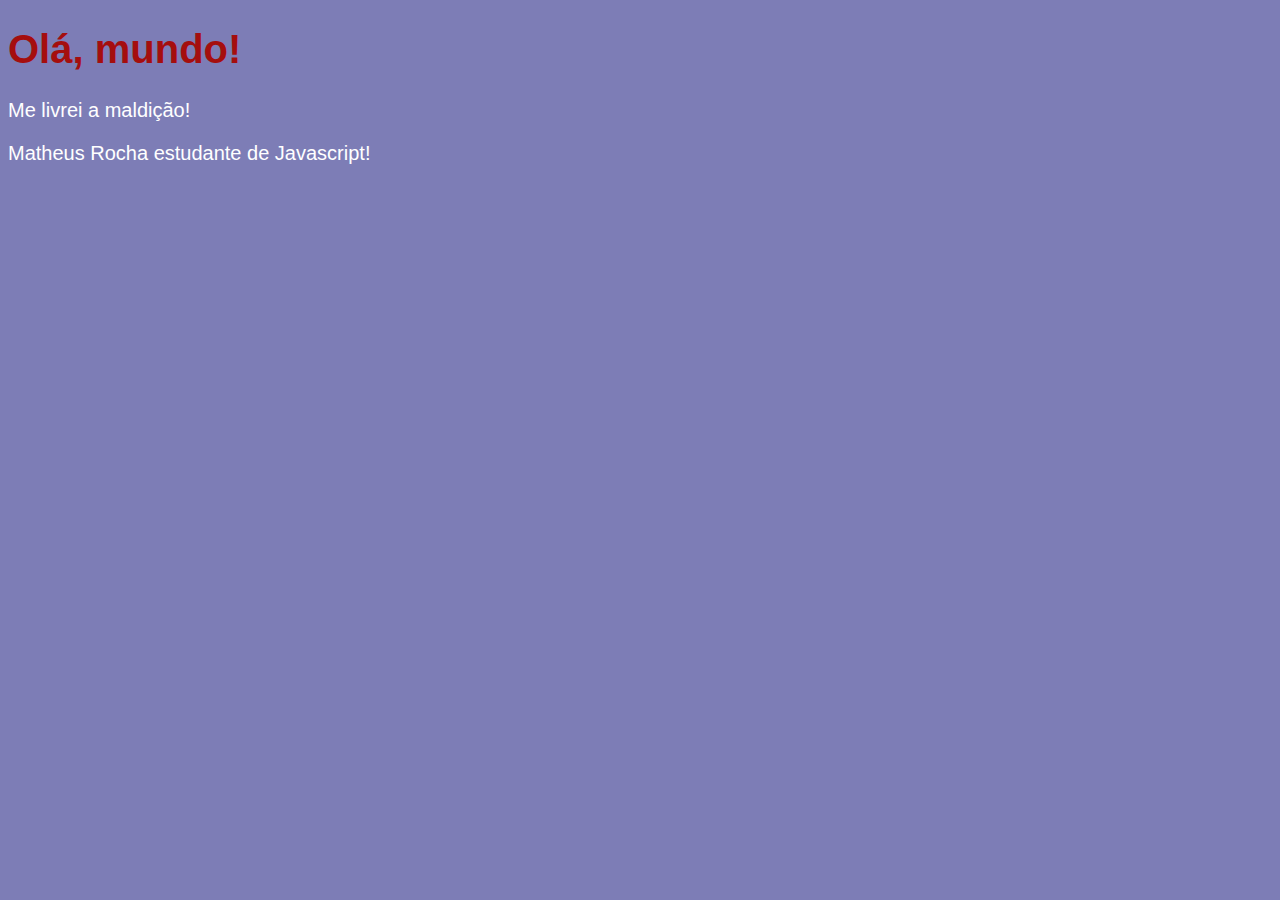
<file: JAVASCRIPT/aula04/2020-03-02-primeira-aula.html>
<!DOCTYPE html>
<html lang="pt-br">
<head>
    <meta charset="UTF-8">
    <meta name="viewport" content="width=device-width, initial-scale=1.0">
    <meta http-equiv="X-UA-Compatible" content="ie=edge">
    <title>Curso Video Javascript</title>
    <style>
        body{
            background-color: rgb(125, 125, 182);
            color: white;
            font: normal 15pt Arial;
        }
        h1{
            color: rgb(165, 14, 14);
        }
    </style>
</head>
<body>
    <h1>Olá, mundo!</h1>
    <p>Me livrei a maldição!</p>
    <p>Matheus Rocha estudante de Javascript!</p>
    <script>
        
        window.alert('Cuidado!')
        window.confirm('Esta gostando de estudar JS?')
        window.prompt('Qual seu nome?')
        
    </script>
</body>
</html>
</file>
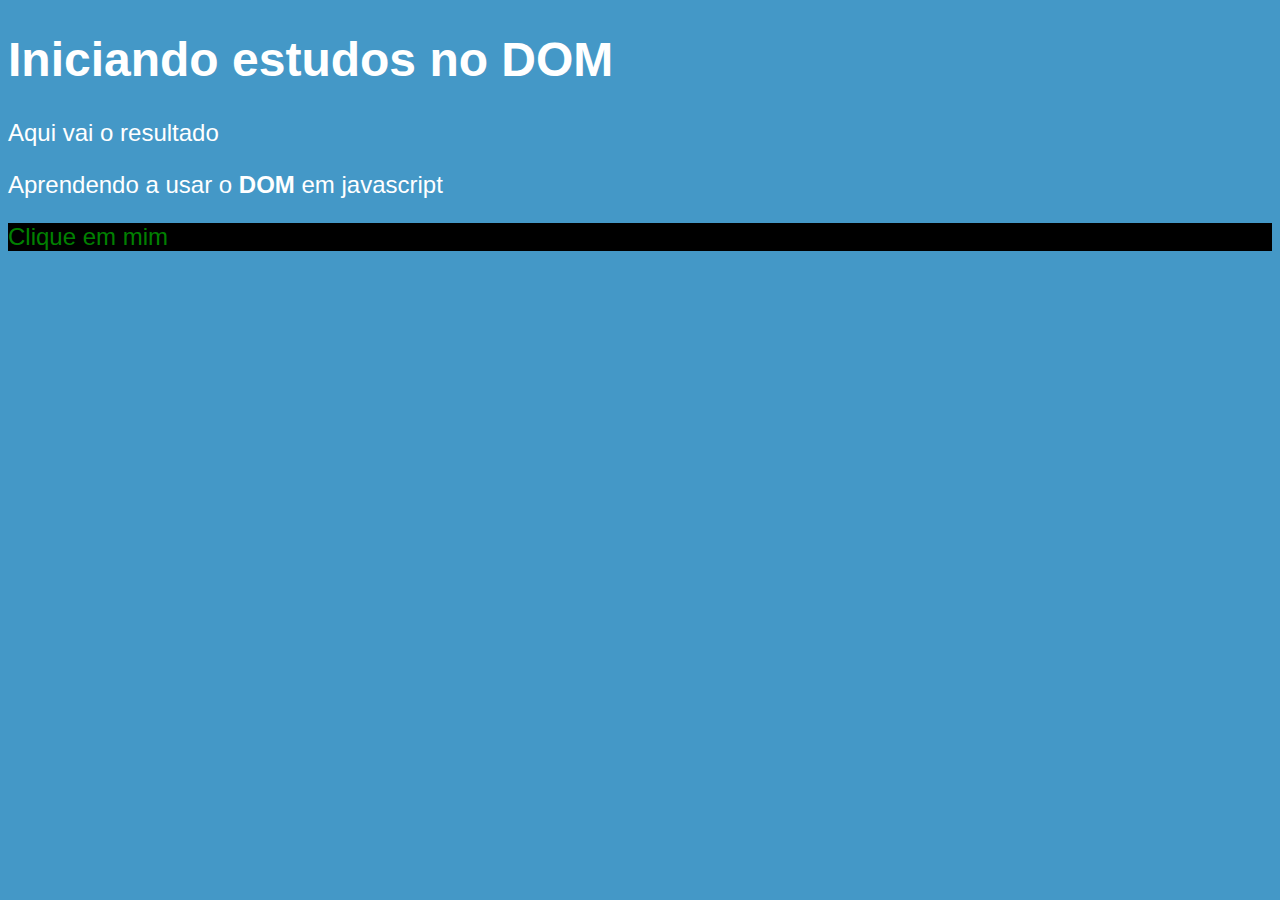
<file: JAVASCRIPT/aula06/ex005.html>
<!DOCTYPE html>
<html lang="en">
<head>
    <meta charset="UTF-8">
    <meta name="viewport" content="width=device-width, initial-scale=1.0">
    <title>DOM JS</title>
    <style>
        body{
            background: rgb(68, 152,199);
            color: white;
            font: normal 18pt Arial;
        }
    </style>
</head>
<body>
    <h1>Iniciando estudos no DOM</h1>
    <p>Aqui vai o resultado</p>
    <p>Aprendendo a usar o <strong>DOM</strong> em javascript</p>
    <div id = "msg">Clique em mim</div>

    <script>
        var d = window.document.querySelector('div#msg');
        d.style.background = 'black';
        d.style.color = 'green'
        

        /*
        var p1 = document.getElementsByTagName('p')[1];
        var d = document.getElementById('msg');
        var corpo = document.body;

        document.write('<br>' + p1.innerText + '<br>');
        document.write(p1.innerHTML);
        d.style.background = "green"
        */
    </script>
</body>
</html>
</file>
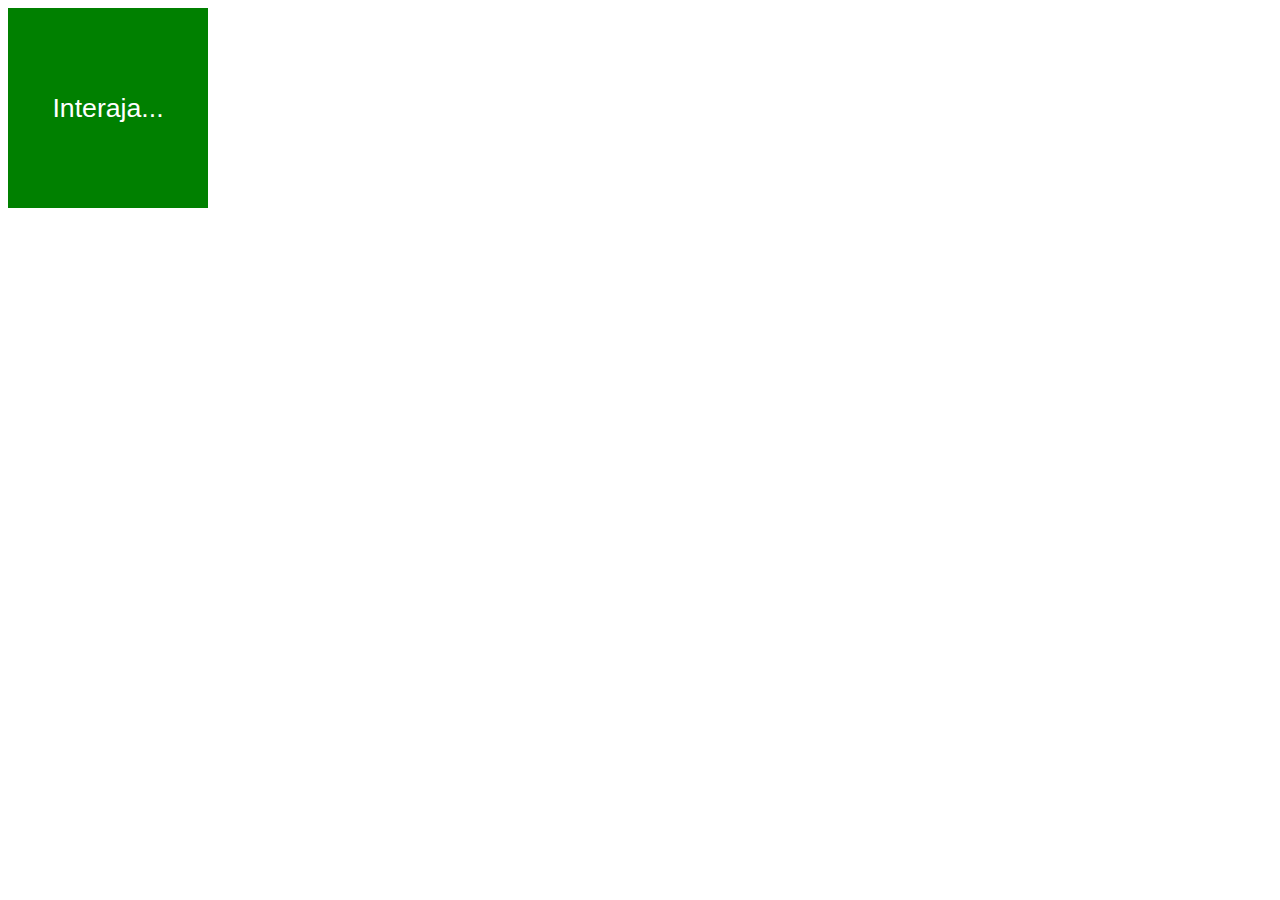
<file: JAVASCRIPT/aula10/ex006.html>
<!DOCTYPE html>
<html lang="en">
<head>
    <meta charset="UTF-8">
    <meta name="viewport" content="width=device-width, initial-scale=1.0">
    <title>Eventos DOM</title>

    <style>
        div#area{
            font: normal 20pt Arial;
            background: green;
            color:white;
            width: 200px;
            height: 200px;
            line-height: 200px;
            text-align: center;

        }
    </style>

</head>
<body>
    <div id="area">
        Interaja...
    </div>

    <script>
        
        var a = document.getElementById('area');
        a.addEventListener('click', clicar);
        a.addEventListener('mouseenter', entrou);
        a.addEventListener('mouseout', sair);

        function clicar(){
            a.innerText = 'Clicou!';
            a.style.background = 'red';
        }

        function entrou(){
            a.innerText = 'Entrou';
        }
        function sair(){
            a.innerText = 'Saiu';
            a.style.background = 'green';
        }

    </script>
    
</body>
</html>
</file>
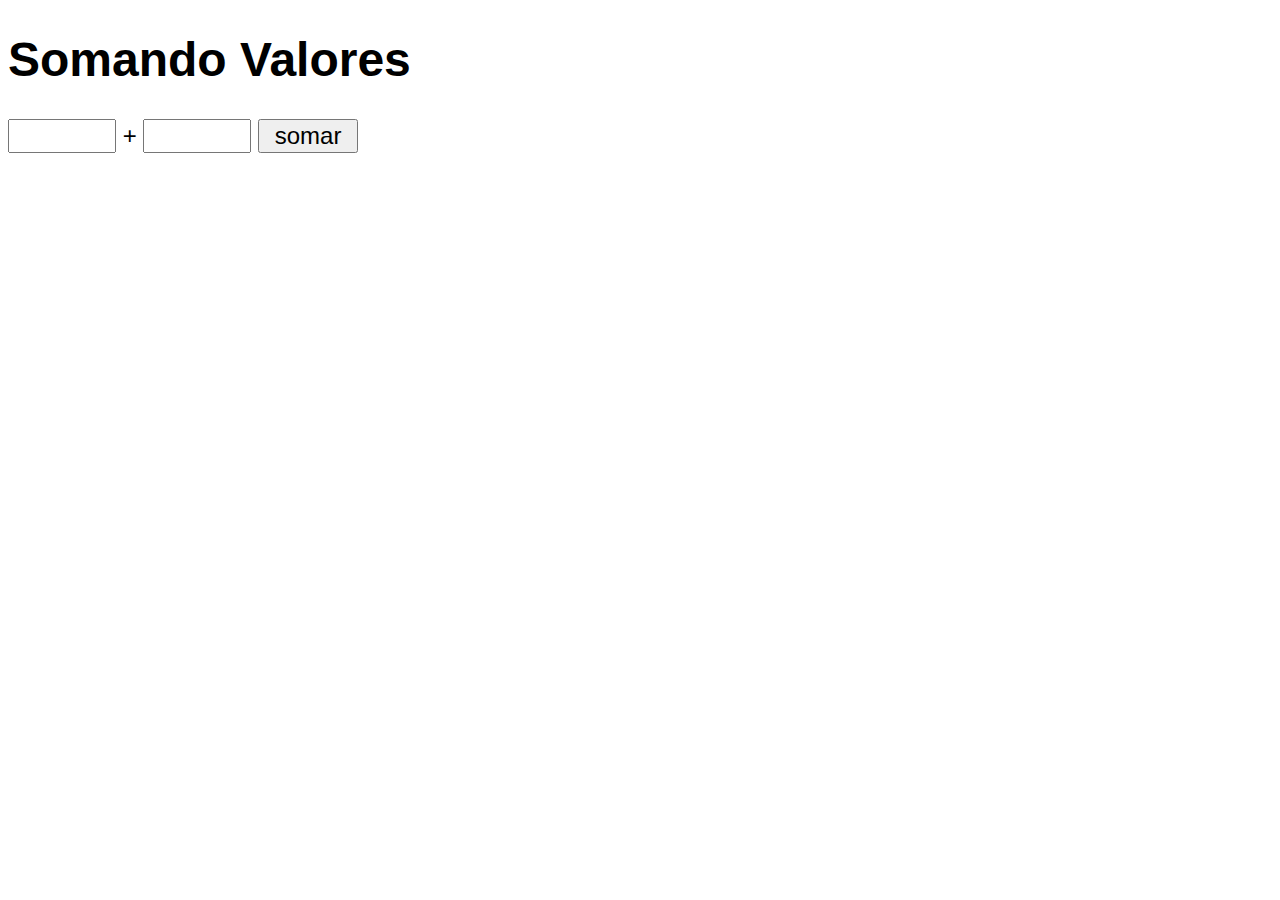
<file: JAVASCRIPT/aula10/ex007.html>
<!DOCTYPE html>
<html lang="en">
<head>
    <meta charset="UTF-8">
    <meta name="viewport" content="width=device-width, initial-scale=1.0">
    <title>Somando Numeros</title>
    <style>
        body{
            font: normal 18pt Arial;
        }
        input{
            font: normal 18pt Arial;
            width: 100px;
        }

    </style>
</head>
<body>
    <h1>Somando Valores</h1>
    <input type="number" name="tn1" id="tn1"> +
    <input type="number" name="tn2" id="tn2">
    <input type="button" value="somar" onclick = "somar()">
    <div id="res"></div>

    <script>
        function somar(){
            var tn1 = document.getElementById('tn1');
            var tn2 = document.querySelector('input#tn2');

            var n1 = Number(tn1.value);
            var n2 = Number(tn2.value);

            var res = document.getElementById('res');
            var s = n1 + n2;

            res.innerHTML = `${n1} + ${n2} = ${s}`;
            Math.exp
        }

    </script>
</body>
</html>
</file>
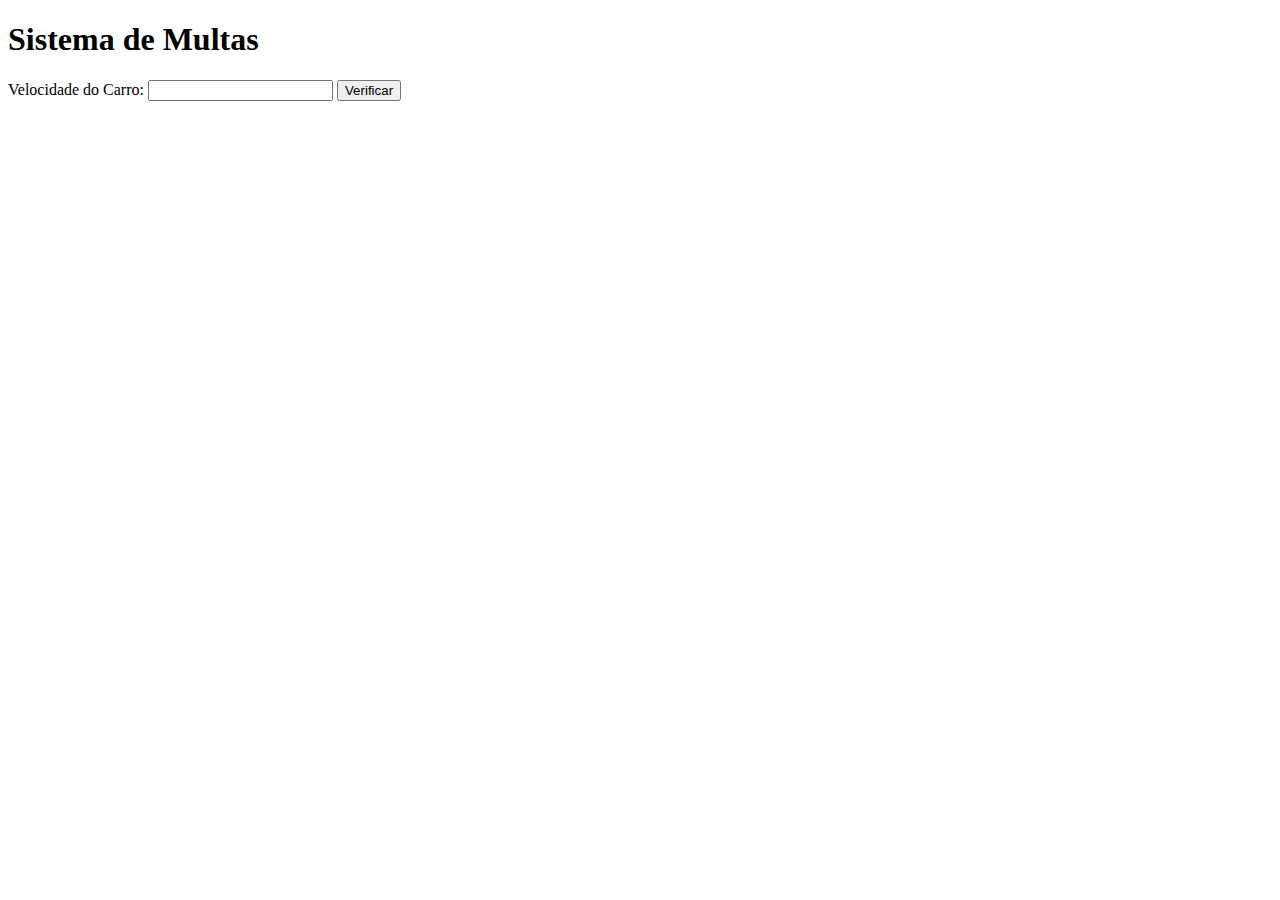
<file: JAVASCRIPT/aula11/ex010.html>
<!DOCTYPE html>
<html lang="en">
<head>
    <meta charset="UTF-8">
    <meta name="viewport" content="width=device-width, initial-scale=1.0">
    <title>DETRAN</title>
</head>
<body>
    <h1>Sistema de Multas</h1>
    Velocidade do Carro: <input type="number" name="txtvel"id="txtvel">
    <input type="button" value="Verificar" onclick="calcular()">
    <div id="res"></div>
     
    <script>
        function calcular(){
            var txtvel = document.querySelector('input#txtvel');
            var res = document.querySelector('div#res');
            var vel = Number(txtvel.value);
            res.innerHTML = `<p>A sua velocidade é de <strong>${vel}Km/h</strong></p>`
            if(vel > 60){
                res.innerHTML += `<p>Você está <strong>MULTADO</strong> por excesso de velocidade</p>`

            }
            res.innerHTML += '<p>Dirija sempre com cinto de segurança!</p>'
            
        }
    </script>
</body>
</html>
</file>
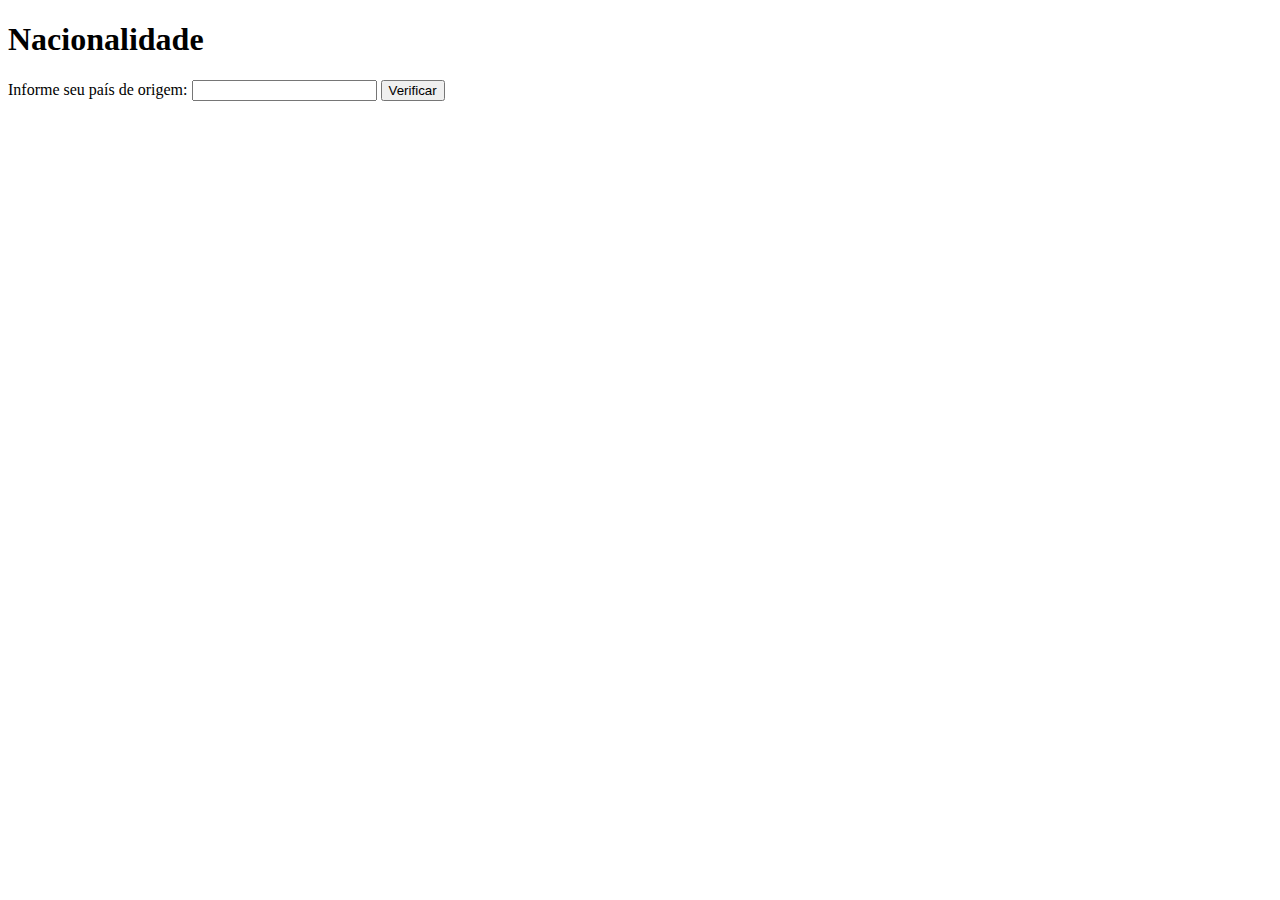
<file: JAVASCRIPT/aula11/ex011.html>
<!DOCTYPE html>
<html lang="en">

<head>
    <meta charset="UTF-8">
    <meta name="viewport" content="width=device-width, initial-scale=1.0">
    <title>Nacionalidade</title>
</head>

<body>
    <h1>Nacionalidade</h1>
    Informe seu país de origem: <input type="text" name="pais" id="pais">
    <input type="button" value="Verificar" onclick="verificar()">
    <div id="nas"></div>

    <script>
        function verificar() {
            var pais = document.querySelector('input#pais');
            var nas = document.getElementById('nas');

            if (pais.value == 'Brasil') {
                nas.innerHTML = `Você é Brasileiro!`
            } else {
                nas.innerHTML = `Você é Estrangeiro!`
            }
        }
    </script>
</body>

</html>
</file>
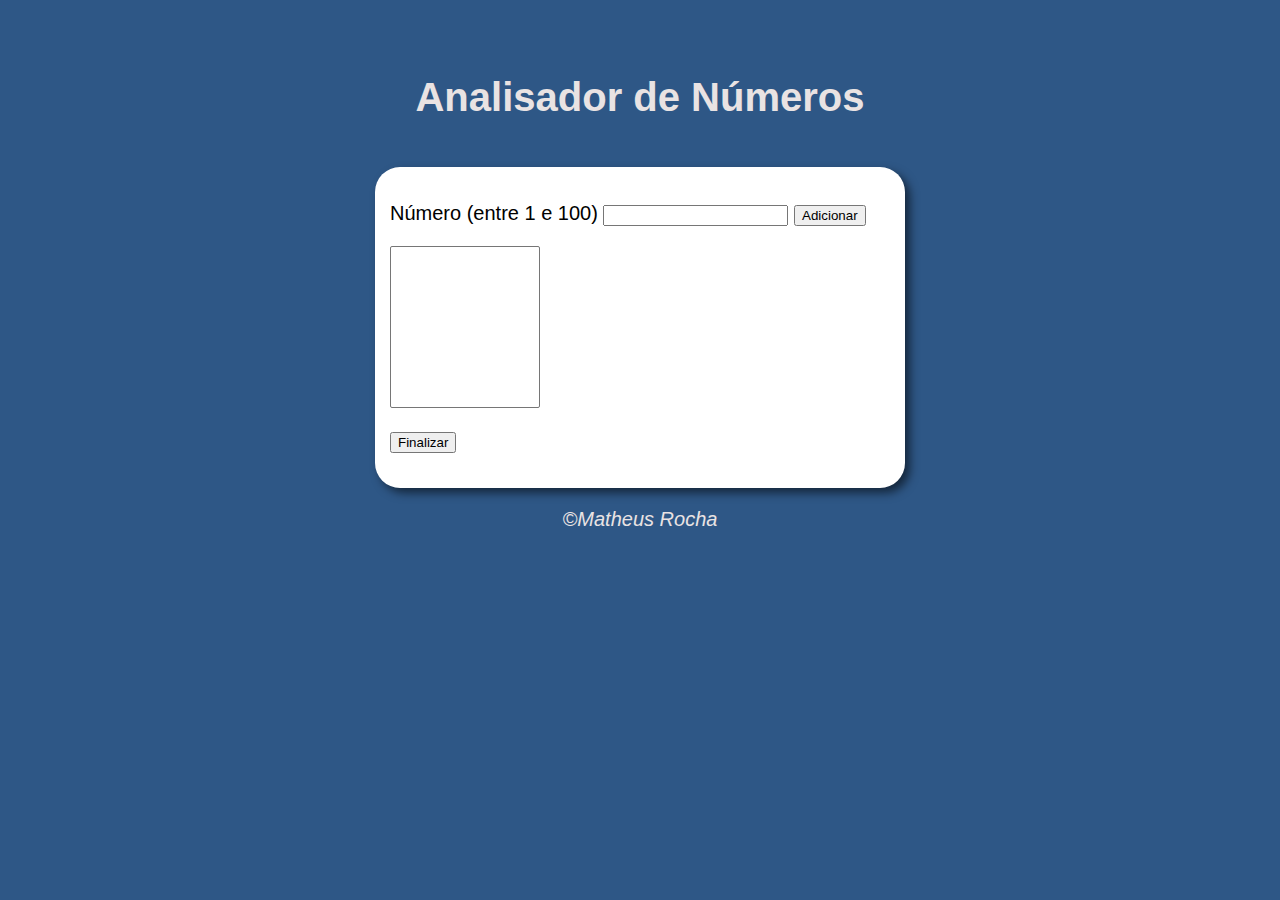
<file: JAVASCRIPT/aula16ex/modelo.html>
<!DOCTYPE html>
<html lang="pt-br">
<head>
    <meta charset="UTF-8">
    <meta name="viewport" content="width=device-width, initial-scale=1.0">
    <title>Analisador de Números</title>
    <link rel="stylesheet" href="css/style.css">
</head>
<body>
    <header>
        <h1>Analisador de Números</h1>
    </header>

    <section>
        <div>
            <p>Número (entre 1 e 100) <input type="number" name="txtn" id="txtn">
            <input type="button" value="Adicionar" onclick="adicionar()"></p>
            <select name="slctn" id="slctn" size="10"></select>
            <p><input type="button" value="Finalizar" onclick="finalizar()"></p>
        </div>
        <div id = "res"></div>
    </section>

    <footer>
        <p>&copy;Matheus Rocha</p>
    </footer>
    <script src="src/script.js"></script>
</body>
</html>
</file>
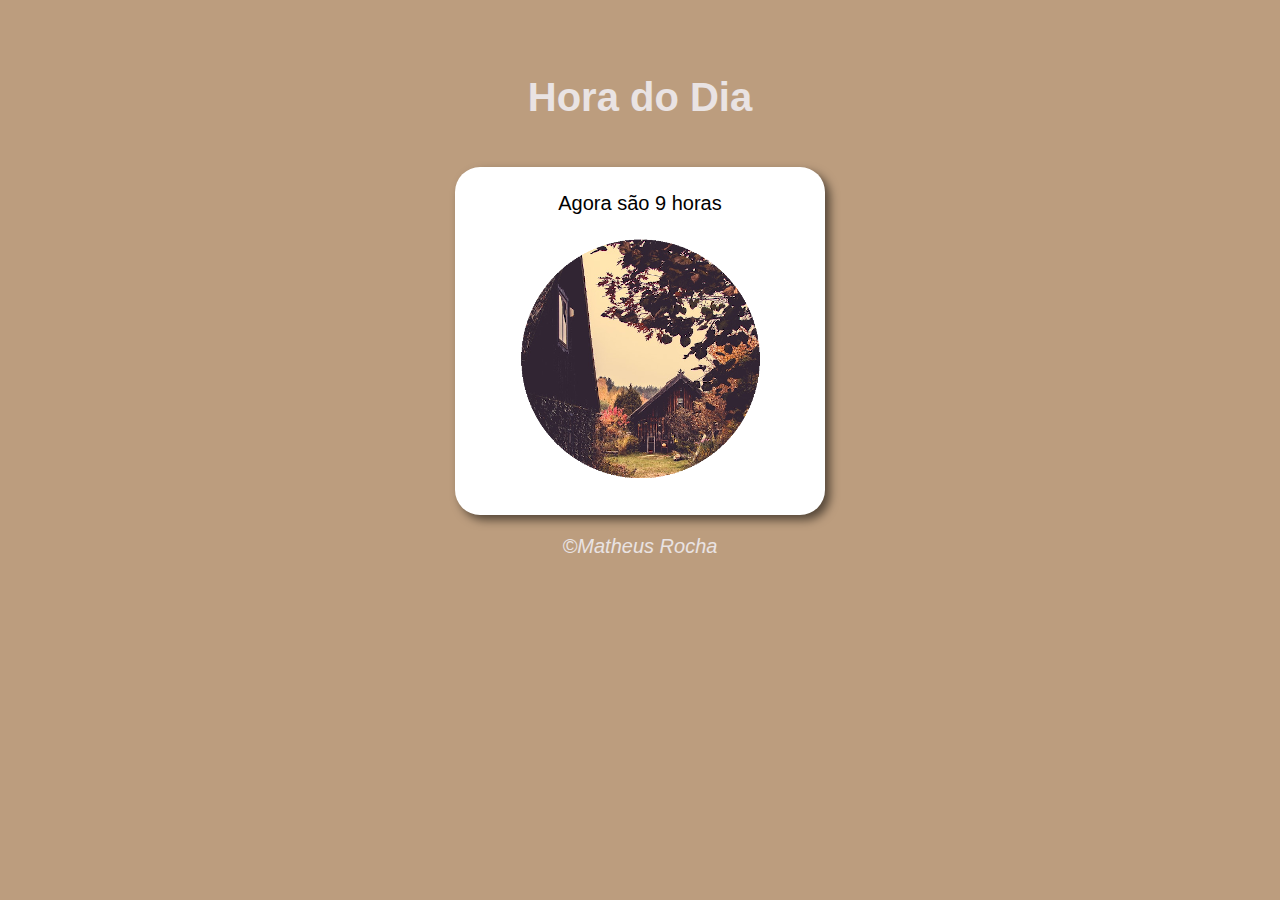
<file: JAVASCRIPT/aula12ex/ex014/modelo.html>
<!DOCTYPE html>
<html lang="pt-br">
<head>
    <meta charset="UTF-8">
    <meta name="viewport" content="width=device-width, initial-scale=1.0">
    <title>Modelo de Exercício</title>
    <link rel="stylesheet" href="css/style.css">
</head>
<body onload="carregar()">
    <header>
        <h1>Hora do Dia</h1>
    </header>

    <section>
        <div id = "msg">
            Aqui vai aparecer a mensagem
        </div>
        <div id = "foto">
            <img id="imagem" src="img/manha.png" alt="foto-do-dia">
        </div>
    </section>

    <footer>
        <p>&copy;Matheus Rocha</p>
    </footer>
    <script src="src/script.js"></script>
</body>
</html>
</file>
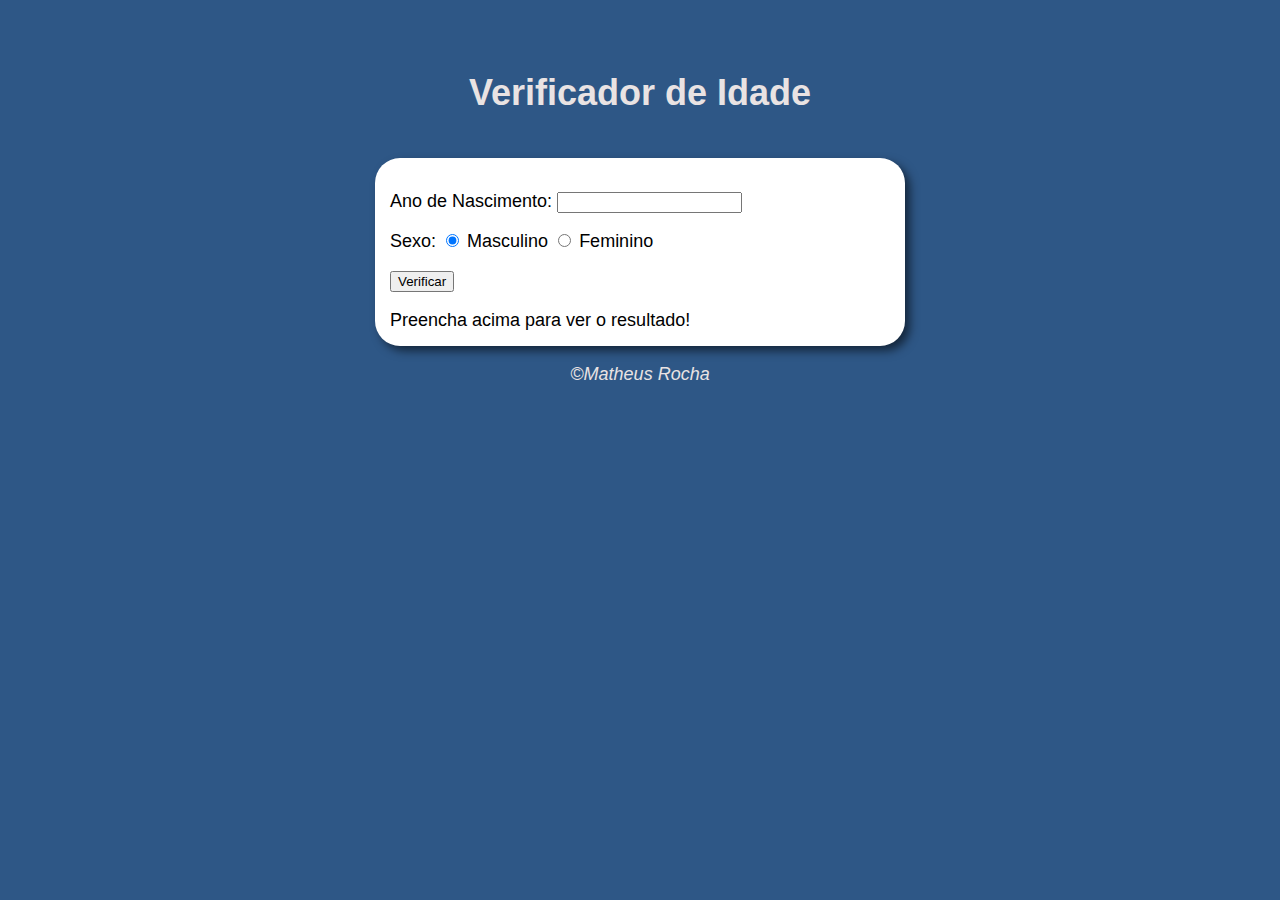
<file: JAVASCRIPT/aula12ex/ex015/modelo.html>
<!DOCTYPE html>
<html lang="pt-br">

<head>
    <meta charset="UTF-8">
    <meta name="viewport" content="width=device-width, initial-scale=1.0">
    <title>Verificador de Idade</title>
    <link rel="stylesheet" href="css/style.css">
</head>

<body>
    <header>
        <h1>Verificador de Idade</h1>
    </header>

    <section>
        <div>
            <p>
                Ano de Nascimento: 
                <input type="number" name="txtano" id="txtano" min="0">
            </p>
            <p>
                Sexo:
                <input type="radio" name="radsex" id="mas" checked> 
                <label for="mas">Masculino</label>
                <input type="radio" name="radsex" id="fem"> 
                <label for="fem">Feminino</label>
            </p>
            <p>
                <input type="button" value="Verificar" onclick="verificar()">
            </p>
        </div>

        <div id="res">
            Preencha acima para ver o resultado!
        </div>
    </section>

    <footer>
        <p>&copy;Matheus Rocha</p>
    </footer>
    <script src="src/script.js"></script>
</body>

</html>
</file>
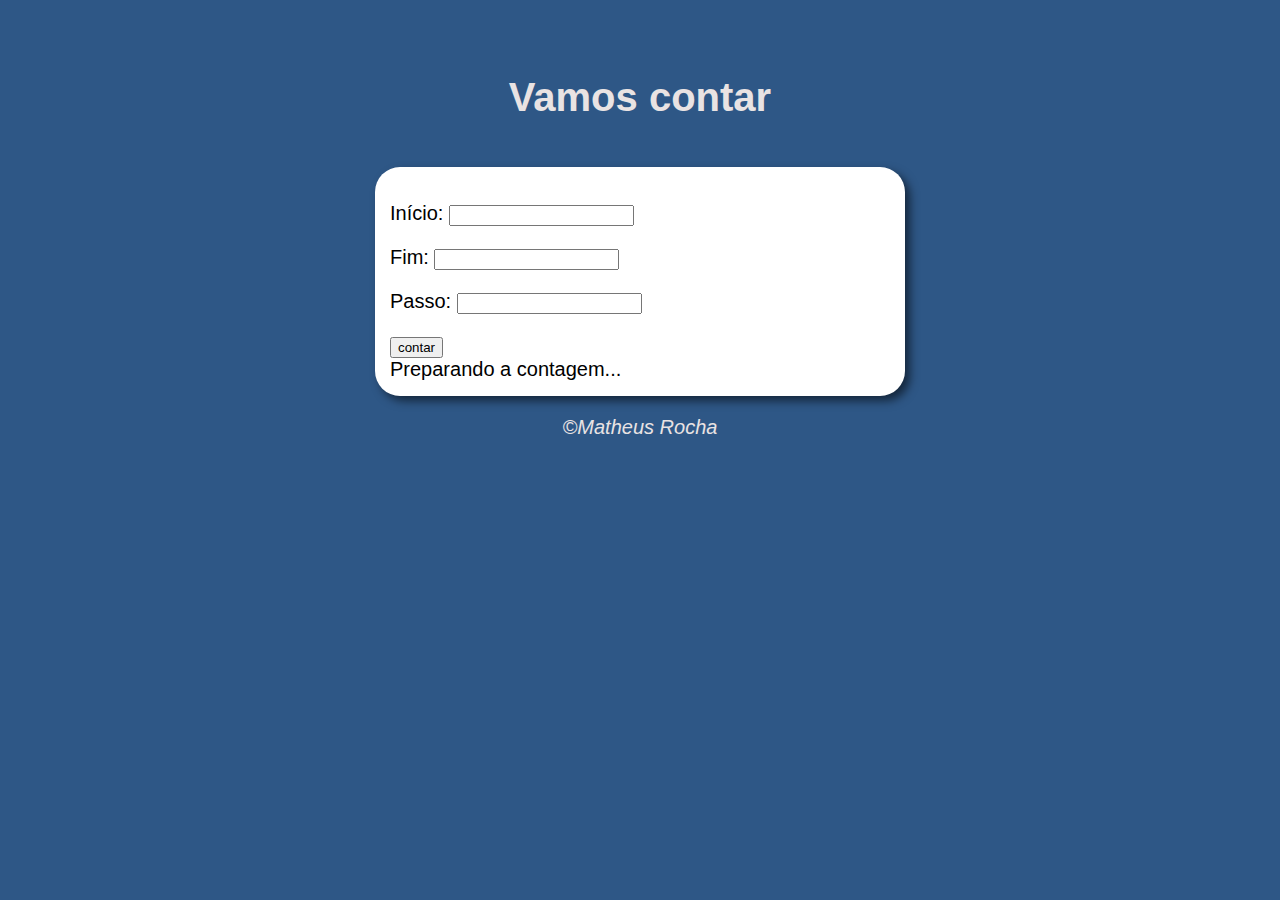
<file: JAVASCRIPT/aula14ex/ex016/modelo.html>
<!DOCTYPE html>
<html lang="pt-br">
<head>
    <meta charset="UTF-8">
    <meta name="viewport" content="width=device-width, initial-scale=1.0">
    <title>Modelo de Exercício</title>
    <link rel="stylesheet" href="css/style.css">
</head>
<body>
    <header>
        <h1>Vamos contar</h1>
    </header>

    <section>
        <div>
            <p> Início: <input type="text" name="inicio" id="inicio"></p>
            <p>Fim: <input type="text" name="fim" id="fim"></p>
            <p> Passo: <input type="text" name="passo" id="passo"></p>
            <input type="button" value="contar" onclick="contar()">
        </div>
        <div id="msg">Preparando a contagem...</div>
    </section>

    <footer>
        <p>&copy;Matheus Rocha</p>
    </footer>
    <script src="src/script.js"></script>
</body>
</html>
</file>
<file: JAVASCRIPT/aula16ex/css/style.css>
body {
    background: #2e5786;
    font: normal 20px Arial;
}

header {
    padding: 40px 0 20px;
}

h1 {
    text-align: center;
    color: rgb(233, 227, 227);

}

select {
    width: 150px;
}

section {
    margin: auto;
    padding: 15px;
    background: white;
    border-radius: 25px;
    width: 500px;
    box-shadow: 5px 5px 10px rgba(0, 0, 0, 0.548);
}

footer {
    text-align: center;
    color: rgb(233, 227, 227);
    font-style: italic;
}
</file>
<file: JAVASCRIPT/aula12ex/ex014/css/style.css>
body {
    background: #2e5786;
    font: normal 20px Arial;
}

header {
    padding: 40px 0 20px;
}

h1 {
    text-align: center;
    color: rgb(233, 227, 227);

}
div{
    text-align: center;
    padding: 10px;
}
section {
    margin: auto;
    padding: 15px;
    background: white;
    border-radius: 25px;
    width: 340px;
    
    box-shadow: 5px 5px 10px rgba(0, 0, 0, 0.548);
}

footer {
    text-align: center;
    color: rgb(233, 227, 227);
    font-style: italic;
}
</file>
<file: JAVASCRIPT/aula12ex/ex015/css/style.css>
body {
    background: #2e5786;
    font: normal 18px Arial;
}

header {
    padding: 40px 0 20px;
}

h1 {
    text-align: center;
    color: rgb(233, 227, 227);
}

.dados{
    padding: 8px 0;
}

section {
    margin: auto;
    padding: 15px;
    background: white;
    border-radius: 25px;
    width: 500px;
    box-shadow: 5px 5px 10px rgba(0, 0, 0, 0.548);
}

footer {
    text-align: center;
    color: rgb(233, 227, 227);
    font-style: italic;
}
</file>
<file: JAVASCRIPT/aula14ex/ex016/css/style.css>
body {
    background: #2e5786;
    font: normal 20px Arial;
}

header {
    padding: 40px 0 20px;
}

h1 {
    text-align: center;
    color: rgb(233, 227, 227);

}

section {
    margin: auto;
    padding: 15px;
    background: white;
    border-radius: 25px;
    width: 500px;
    box-shadow: 5px 5px 10px rgba(0, 0, 0, 0.548);
}

footer {
    text-align: center;
    color: rgb(233, 227, 227);
    font-style: italic;
}
</file>
